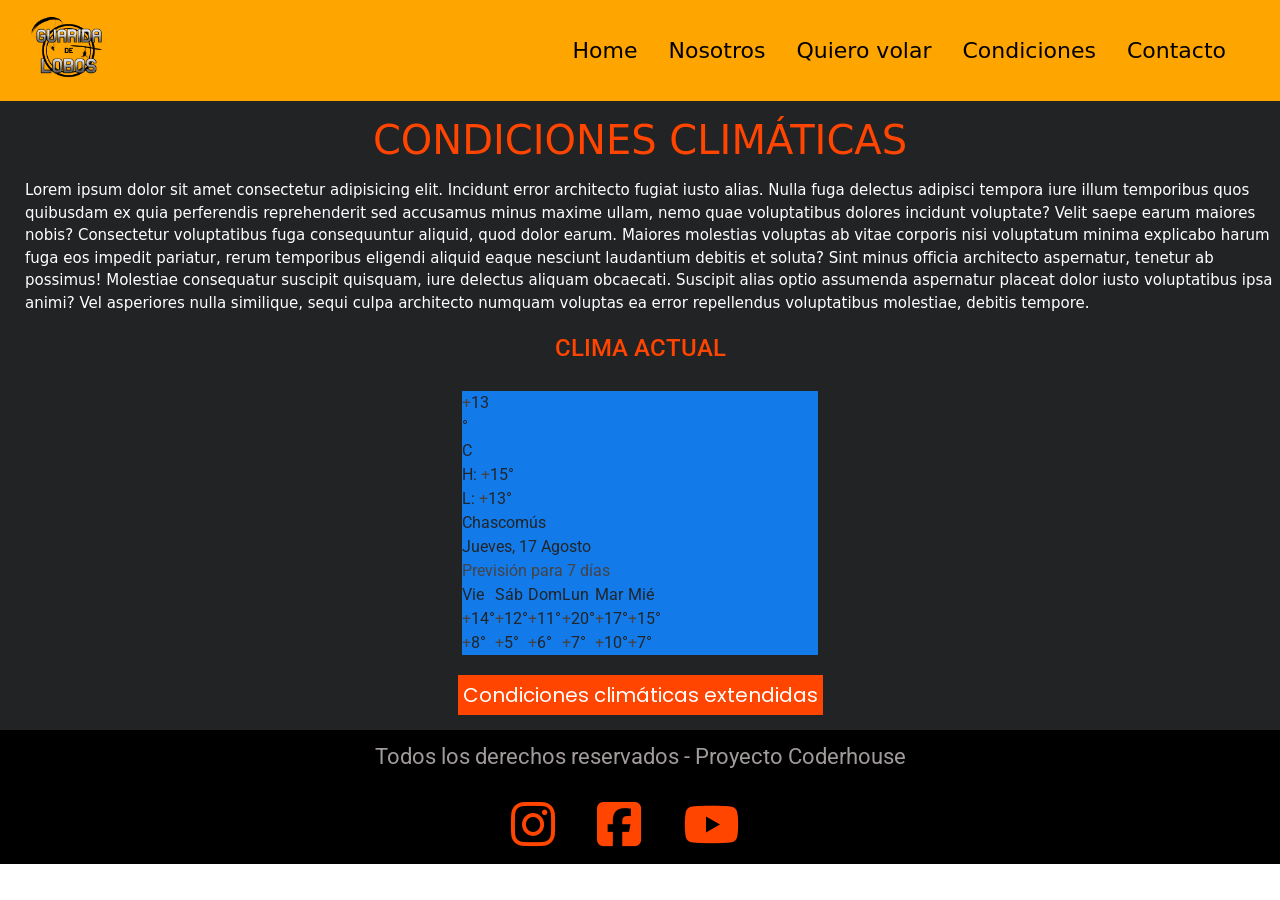
<file: pages/condiciones.html>
<!DOCTYPE html>
<html lang="es">
<head>
    <meta charset="UTF-8">
    <meta name="viewport" content="width=device-width, initial-scale=1.0">
    <meta name="description" content="Volar">
    <meta name="keywords" content="volar, vuelo libre, parapente, trike, paracaidismo, curso de vuelo">
            <!-- inicia bootstrap -->
            <link rel="stylesheet" href="https://cdn.jsdelivr.net/npm/bootstrap@4.6.2/dist/css/bootstrap.min.css" integrity="sha384-xOolHFLEh07PJGoPkLv1IbcEPTNtaed2xpHsD9ESMhqIYd0nLMwNLD69Npy4HI+N" crossorigin="anonymous">
            <!-- fin bootstrap -->
    <link rel="stylesheet" href="https://cdnjs.cloudflare.com/ajax/libs/font-awesome/6.4.2/css/all.min.css" integrity="sha512-z3gLpd7yknf1YoNbCzqRKc4qyor8gaKU1qmn+CShxbuBusANI9QpRohGBreCFkKxLhei6S9CQXFEbbKuqLg0DA==" crossorigin="anonymous" referrerpolicy="no-referrer" />
    <link rel="stylesheet" href="../style.css">
    <link rel="shortcut icon" href="../multimedia/plane-png.png">
    <title>Guarida de Lobos</title>
</head>
<body>
    <header>
        <!-- inicia navbar -->
        <nav class="navbar navbar-expand-md">
            <div class="container-fluid">
                <a class="navbar-brand" href="../index.html">
                    <img src="../multimedia/guarida-de-lobos-logo-png.png" alt="Logo" style="width:75px;">
                </a>
                <!-- boton del menu pequeño -->
                <button class="navbar-toggler" type="button" data-toggle="collapse" data-target="#menu" aria-controls="navbarSupportedContent" aria-expanded="false" aria-label="Toggle navigation">
                    <span class="navbar-toggler-icon">
                        <i class="fa-solid fa-bars"></i>
                    </span>
                </button>

                <div class="collapse navbar-collapse" id="menu">
                    <ul class="navbar-nav ml-auto">
                        <li class="nav-item">
                            <a  href="../index.html" class="nav-link">Home</a>
                        </li>
                        <li class="nav-item ">
                            <a href="./nosotros.html" class="nav-link">Nosotros</a>
                        </li>
                        <li class="nav-item">
                            <a href="./quierovolar.html" class="nav-link">Quiero volar</a>
                        </li>
                        <li class="nav-item">
                            <a href="./condiciones.html" class="nav-link">Condiciones</a>
                        </li>
                        <li class="nav-item">
                            <a href="./contacto.html" class="nav-link">Contacto</a>
                        </li>
                    </ul>
                </div>
            </div>
        </nav>
        <!-- fin boton del menu -->
        <!-- fin navbar -->
    </header>
    <main class="condiciones">
        <div>
            <h2 class="col-sm-12 formato-dif">Condiciones climáticas</h2>
        </div>
        <div>
            <p class="col-md-12 info">Lorem ipsum dolor sit amet consectetur adipisicing elit. Incidunt error architecto fugiat iusto alias. Nulla fuga delectus adipisci tempora iure illum temporibus quos quibusdam ex quia perferendis reprehenderit sed accusamus minus maxime ullam, nemo quae voluptatibus dolores incidunt voluptate? Velit saepe earum maiores nobis? Consectetur voluptatibus fuga consequuntur aliquid, quod dolor earum. Maiores molestias voluptas ab vitae corporis nisi voluptatum minima explicabo harum fuga eos impedit pariatur, rerum temporibus eligendi aliquid eaque nesciunt laudantium debitis et soluta? Sint minus officia architecto aspernatur, tenetur ab possimus! Molestiae consequatur suscipit quisquam, iure delectus aliquam obcaecati. Suscipit alias optio assumenda aspernatur placeat dolor iusto voluptatibus ipsa animi? Vel asperiores nulla similique, sequi culpa architecto numquam voluptas ea error repellendus voluptatibus molestiae, debitis tempore.</p>
        </div>
        <div>
            <h4 id="clima">Clima actual </h4>
        </div>
        <div id="m-booked-weather-bl250-97588"> <div class="booked-wzs-250-175 weather-customize" style="background-color:#137AE9;width:356px;" id="width2"> <div class="booked-wzs-250-175_in"> <div class="booked-wzs-250-175-data"> <div class="booked-wzs-250-175-left-img wrz-18"> </div> <div class="booked-wzs-250-175-right"> <div class="booked-wzs-day-deck"> <div class="booked-wzs-day-val"> <div class="booked-wzs-day-number"><span class="plus">+</span>13</div> <div class="booked-wzs-day-dergee"> <div class="booked-wzs-day-dergee-val">&deg;</div> <div class="booked-wzs-day-dergee-name">C</div> </div> </div> <div class="booked-wzs-day"> <div class="booked-wzs-day-d">H: <span class="plus">+</span>15&deg;</div> <div class="booked-wzs-day-n">L: <span class="plus">+</span>13&deg;</div> </div> </div> <div class="booked-wzs-250-175-info"> <div class="booked-wzs-250-175-city">Chascomús </div> <div class="booked-wzs-250-175-date">Jueves, 17 Agosto</div> <div class="booked-wzs-left"> <span class="booked-wzs-bottom-l">Previsión para 7 días</span> </div> </div> </div> </div> <table cellpadding="0" cellspacing="0" class="booked-wzs-table-250"> <tr> <td>Vie</td> <td>Sáb</td> <td>Dom</td> <td>Lun</td> <td>Mar</td> <td>Mié</td> </tr> <tr> <td class="week-day-ico"><div class="wrz-sml wrzs-18"></div></td> <td class="week-day-ico"><div class="wrz-sml wrzs-01"></div></td> <td class="week-day-ico"><div class="wrz-sml wrzs-03"></div></td> <td class="week-day-ico"><div class="wrz-sml wrzs-03"></div></td> <td class="week-day-ico"><div class="wrz-sml wrzs-18"></div></td> <td class="week-day-ico"><div class="wrz-sml wrzs-03"></div></td> </tr> <tr> <td class="week-day-val"><span class="plus">+</span>14&deg;</td> <td class="week-day-val"><span class="plus">+</span>12&deg;</td> <td class="week-day-val"><span class="plus">+</span>11&deg;</td> <td class="week-day-val"><span class="plus">+</span>20&deg;</td> <td class="week-day-val"><span class="plus">+</span>17&deg;</td> <td class="week-day-val"><span class="plus">+</span>15&deg;</td> </tr> <tr> <td class="week-day-val"><span class="plus">+</span>8&deg;</td> <td class="week-day-val"><span class="plus">+</span>5&deg;</td> <td class="week-day-val"><span class="plus">+</span>6&deg;</td> <td class="week-day-val"><span class="plus">+</span>7&deg;</td> <td class="week-day-val"><span class="plus">+</span>10&deg;</td> <td class="week-day-val"><span class="plus">+</span>7&deg;</td> </tr> </table> </div> </div> </div><script type="text/javascript"> var css_file=document.createElement("link"); var widgetUrl = location.href; css_file.setAttribute("rel","stylesheet"); css_file.setAttribute("type","text/css"); css_file.setAttribute("href",'https://s.bookcdn.com/css/w/booked-wzs-widget-275.css?v=0.0.1'); document.getElementsByTagName("head")[0].appendChild(css_file); function setWidgetData_97588(data) { if(typeof(data) != 'undefined' && data.results.length > 0) { for(var i = 0; i < data.results.length; ++i) { var objMainBlock = document.getElementById('m-booked-weather-bl250-97588'); if(objMainBlock !== null) { var copyBlock = document.getElementById('m-bookew-weather-copy-'+data.results[i].widget_type); objMainBlock.innerHTML = data.results[i].html_code; if(copyBlock !== null) objMainBlock.appendChild(copyBlock); } } } else { alert('data=undefined||data.results is empty'); } } var widgetSrc = "https://widgets.booked.net/weather/info?action=get_weather_info;ver=7;cityID=67265;type=3;scode=59891;ltid=3458;domid=582;anc_id=2657;countday=undefined;cmetric=1;wlangID=4;color=137AE9;wwidth=356;header_color=ffffff;text_color=333333;link_color=08488D;border_form=1;footer_color=ffffff;footer_text_color=333333;transparent=0;v=0.0.1";widgetSrc += ';ref=' + widgetUrl;widgetSrc += ';rand_id=97588';var weatherBookedScript = document.createElement("script"); weatherBookedScript.setAttribute("type", "text/javascript"); weatherBookedScript.src = widgetSrc; document.body.appendChild(weatherBookedScript) </script><!-- weather widget end -->
        <div class="card-clima">
            <a href="https://www.windguru.cz/5687">Condiciones climáticas extendidas</a>
        </div>
    </main>
    <footer>
        <p id="footer">Todos los derechos reservados - Proyecto Coderhouse</p>
        <div class="redes">
            <a href="https://www.instagram.com/guaridadelobos/">
                <i class="fa-brands fa-instagram"> </i>
            </a>
            <a href="https://www.facebook.com/profile.php?id=100044947973965">
                <i class="fa-brands fa-square-facebook"> </i>
            </a>
            <a href="https://www.youtube.com/channel/UC1-6Jb8yQWcKQLz3WEFk4Pg">
                <i class="fa-brands fa-youtube"></i>
            </a>
        </div>
    </footer>

    <!-- bootstrap inicia -->
    <script src="https://cdn.jsdelivr.net/npm/jquery@3.5.1/dist/jquery.slim.min.js" integrity="sha384-DfXdz2htPH0lsSSs5nCTpuj/zy4C+OGpamoFVy38MVBnE+IbbVYUew+OrCXaRkfj" crossorigin="anonymous"></script>
    <script src="https://cdn.jsdelivr.net/npm/popper.js@1.16.1/dist/umd/popper.min.js" integrity="sha384-9/reFTGAW83EW2RDu2S0VKaIzap3H66lZH81PoYlFhbGU+6BZp6G7niu735Sk7lN" crossorigin="anonymous"></script>
    <script src="https://cdn.jsdelivr.net/npm/bootstrap@4.6.2/dist/js/bootstrap.min.js" integrity="sha384-+sLIOodYLS7CIrQpBjl+C7nPvqq+FbNUBDunl/OZv93DB7Ln/533i8e/mZXLi/P+" crossorigin="anonymous"></script>
    <!-- bootstrap fin -->
</body>
</html>
</file>
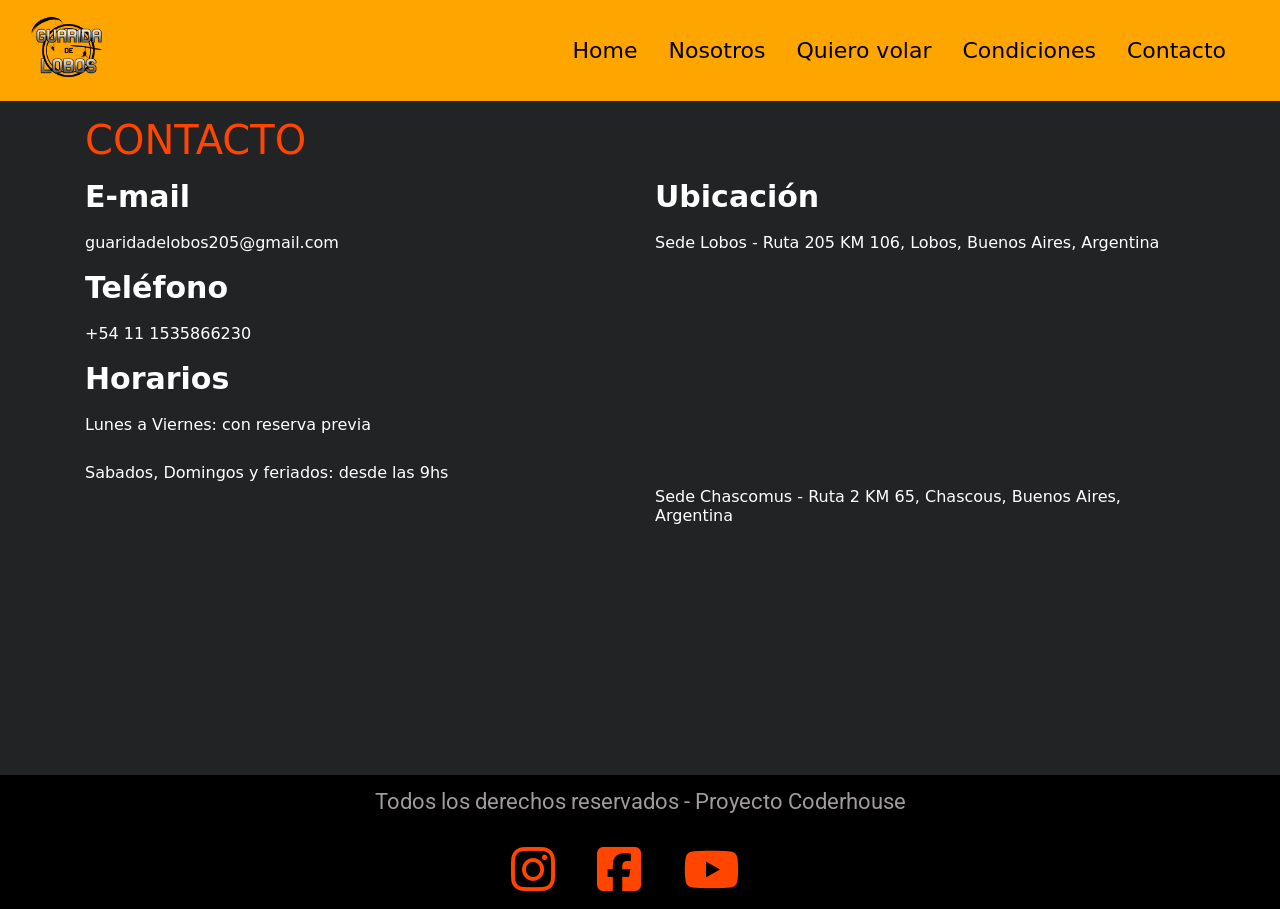
<file: pages/contacto.html>
<!DOCTYPE html>
<html lang="es">
<head>
    <meta charset="UTF-8">
    <meta name="viewport" content="width=device-width, initial-scale=1.0">
    <meta name="description" content="Volar">
    <meta name="keywords" content="volar, vuelo libre, parapente, trike, paracaidismo, curso de vuelo">
    <!-- inicia bootstrap -->
    <link rel="stylesheet" href="https://cdn.jsdelivr.net/npm/bootstrap@4.6.2/dist/css/bootstrap.min.css" integrity="sha384-xOolHFLEh07PJGoPkLv1IbcEPTNtaed2xpHsD9ESMhqIYd0nLMwNLD69Npy4HI+N" crossorigin="anonymous">
    <!-- fin bootstrap -->
    <link rel="stylesheet" href="https://cdnjs.cloudflare.com/ajax/libs/font-awesome/6.4.2/css/all.min.css" integrity="sha512-z3gLpd7yknf1YoNbCzqRKc4qyor8gaKU1qmn+CShxbuBusANI9QpRohGBreCFkKxLhei6S9CQXFEbbKuqLg0DA==" crossorigin="anonymous" referrerpolicy="no-referrer" />
    <link rel="stylesheet" href="../style.css">
    <link rel="shortcut icon" href="../multimedia/plane-png.png">
    <title>Guarida de lobos</title>
</head>
<body>
    <header>
        <!-- inicia navbar -->
        <nav class="navbar navbar-expand-md">
            <div class="container-fluid">
                <a class="navbar-brand" href="../index.html">
                    <img src="../multimedia/guarida-de-lobos-logo-png.png" alt="Logo" style="width:75px;">
                </a>
                <!-- boton del menu pequeño -->
                <button class="navbar-toggler" type="button" data-toggle="collapse" data-target="#menu" aria-controls="navbarSupportedContent" aria-expanded="false" aria-label="Toggle navigation">
                    <span class="navbar-toggler-icon">
                        <i class="fa-solid fa-bars"></i>
                    </span>
                </button>
                <div class="collapse navbar-collapse " id="menu">
                    <ul class="navbar-nav ml-auto">
                        <li class="nav-item">
                            <a  href="../index.html" class="nav-link">Home</a>
                        </li>
                        <li class="nav-item ">
                            <a href="./pages/nosotros.html" class="nav-link">Nosotros</a>
                        </li>
                        <li class="nav-item">
                            <a href="./quierovolar.html" class=" nav-link">Quiero volar</a>
                        </li>
                        <li class="nav-item">
                            <a href="./condiciones.html" class="nav-link">Condiciones</a>
                        </li>
                        <li class="nav-item">
                            <a href="./contacto.html" class="nav-link">Contacto</a>
                        </li>
                    </ul>
                </div>
            </div>
        </nav>
        <!-- fin boton del menu -->
        <!-- fin navbar -->
    </header>
    <main class="contacto">
        <div class="container">
            <div class="row">
                <div class="col-12">
                    <div>
                        <h2 class="formato-dif">Contacto</h2>
                    </div>
                </div>
            </div>
            <div class="row">
                <div class="col-12 col-md-6">
                    <div>
                        <h5>E-mail</h5>
                        <h6>guaridadelobos205@gmail.com</h6>
                    </div>
                    <div>
                        <h5>Teléfono</h5>
                        <h6>+54 11 1535866230</h6>
                    </div>
                    <div>
                        <h5>Horarios</h5>
                        <h6>Lunes a Viernes: con reserva previa</h6>
                        <h6>Sabados, Domingos y feriados: desde las 9hs</h6>
                    </div>
                </div>
                <div class="col-12 col-md-6">
                    <div>
                        <h5>Ubicación</h5>
                        <h6>Sede Lobos - Ruta 205 KM 106, Lobos, Buenos Aires, Argentina</h6>
                        <iframe src="https://www.google.com/maps/embed?pb=!1m18!1m12!1m3!1d3259.7328775133724!2d-59.13366538503122!3d-35.213122097502655!2m3!1f0!2f0!3f0!3m2!1i1024!2i768!4f13.1!3m3!1m2!1s0x0%3A0x7a2c22b27a0cbcdc!2sParacaidismo%20Lobos!5e0!3m2!1ses!2sar!4v1668614569748!5m2!1ses!2sar" width="100%" height="200" style="border:0;" allowfullscreen="" loading="lazy" referrerpolicy="no-referrer-when-downgrade"></iframe>
                        <h6>Sede Chascomus - Ruta 2 KM 65, Chascous, Buenos Aires, Argentina</h6>
                        <iframe src="https://www.google.com/maps/embed?pb=!1m18!1m12!1m3!1d3264.496335355778!2d-58.08741728503542!3d-35.094315291127224!2m3!1f0!2f0!3f0!3m2!1i1024!2i768!4f13.1!3m3!1m2!1s0x95a2c101e31aad41%3A0x958e34681bbaeb6a!2sAla%20Delta%20Sur!5e0!3m2!1ses!2sar!4v1668614768183!5m2!1ses!2sar" width="100%" height="200" style="border:0;" allowfullscreen="" loading="lazy" referrerpolicy="no-referrer-when-downgrade"></iframe>
                    </div>
                        <br>
                </div>
            </div>
        </div>
    </main>
    <footer>
        <p id="footer">Todos los derechos reservados - Proyecto Coderhouse</p>
        <div class="redes">
            <a href="https://www.instagram.com/guaridadelobos/">
                <i class="fa-brands fa-instagram"> </i>
            </a>
            <a href="https://www.facebook.com/profile.php?id=100044947973965">
                <i class="fa-brands fa-square-facebook"> </i>
            </a>
            <a href="https://www.youtube.com/channel/UC1-6Jb8yQWcKQLz3WEFk4Pg">
                <i class="fa-brands fa-youtube"></i>
            </a>
        </div>
    </footer>

<!-- bootstrap inicia -->
<script src="https://cdn.jsdelivr.net/npm/jquery@3.5.1/dist/jquery.slim.min.js" integrity="sha384-DfXdz2htPH0lsSSs5nCTpuj/zy4C+OGpamoFVy38MVBnE+IbbVYUew+OrCXaRkfj" crossorigin="anonymous"></script>
<script src="https://cdn.jsdelivr.net/npm/popper.js@1.16.1/dist/umd/popper.min.js" integrity="sha384-9/reFTGAW83EW2RDu2S0VKaIzap3H66lZH81PoYlFhbGU+6BZp6G7niu735Sk7lN" crossorigin="anonymous"></script>
<script src="https://cdn.jsdelivr.net/npm/bootstrap@4.6.2/dist/js/bootstrap.min.js" integrity="sha384-+sLIOodYLS7CIrQpBjl+C7nPvqq+FbNUBDunl/OZv93DB7Ln/533i8e/mZXLi/P+" crossorigin="anonymous"></script>
<!-- bootstrap fin -->
</body>
</html>
</file>
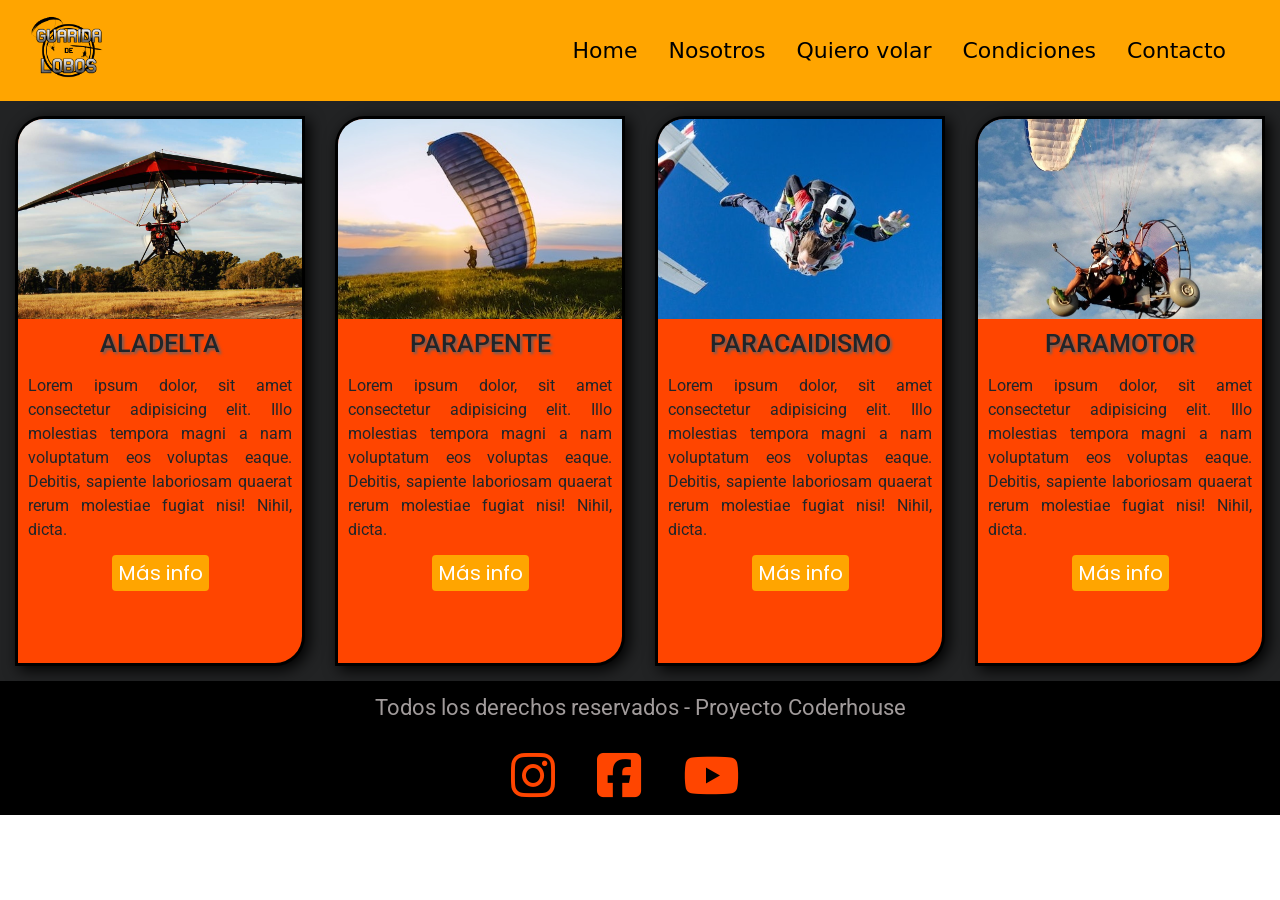
<file: pages/nosotros.html>
<!DOCTYPE html>
<html lang="es">
<head>
    <meta charset="UTF-8">
    <meta name="viewport" content="width=device-width, initial-scale=1.0">
    <meta name="description" content="Volar">
    <meta name="keywords" content="volar, vuelo libre, parapente, trike, paracaidismo, curso de vuelo">
        <!-- inicia bootstrap -->
        <link rel="stylesheet" href="https://cdn.jsdelivr.net/npm/bootstrap@4.6.2/dist/css/bootstrap.min.css" integrity="sha384-xOolHFLEh07PJGoPkLv1IbcEPTNtaed2xpHsD9ESMhqIYd0nLMwNLD69Npy4HI+N" crossorigin="anonymous">
        <!-- fin bootstrap -->
        <link rel="stylesheet" href="https://cdnjs.cloudflare.com/ajax/libs/font-awesome/6.4.2/css/all.min.css" integrity="sha512-z3gLpd7yknf1YoNbCzqRKc4qyor8gaKU1qmn+CShxbuBusANI9QpRohGBreCFkKxLhei6S9CQXFEbbKuqLg0DA==" crossorigin="anonymous" referrerpolicy="no-referrer" />
    <link rel="stylesheet" href="../style.css">
    <link rel="shortcut icon" href="../multimedia/plane-png.png">
    <title>Guarida de Lobos</title>
</head>
<body>
    <header>
        <!-- inicia navbar -->
        <nav class="navbar navbar-expand-md">
            <div class="container-fluid">
                <a class="navbar-brand" href="../index.html">
                    <img src="../multimedia/guarida-de-lobos-logo-png.png" alt="Logo" style="width:75px;">
                </a>
                <!-- boton del menu pequeño -->
                <button class="navbar-toggler" type="button" data-toggle="collapse" data-target="#menu" aria-controls="navbarSupportedContent" aria-expanded="false" aria-label="Toggle navigation">
                    <span class="navbar-toggler-icon">
                        <i class="fa-solid fa-bars"></i>
                    </span>
                </button>

                <div class="collapse navbar-collapse" id="menu">
                    <ul class="navbar-nav ml-auto">
                        <li class="nav-item">
                            <a  href="../index.html" class="nav-link">Home</a>
                        </li>
                        <li class="nav-item ">
                            <a href="./nosotros.html" class="nav-link">Nosotros</a>
                        </li>
                        <li class="nav-item">
                            <a href="./quierovolar.html" class="nav-link">Quiero volar</a>
                        </li>
                        <li class="nav-item">
                            <a href="./condiciones.html" class="nav-link">Condiciones</a>
                        </li>
                        <li class="nav-item">
                            <a href="./contacto.html" class="nav-link">Contacto</a>
                        </li>
                    </ul>
                </div>
            </div>
        </nav>
        <!-- fin boton del menu -->
        <!-- fin navbar -->
    </header>
    <main class="nosotros">
        <section class="card">
            <div class="card-img">
                <h4 class="titulocard">ALADELTA</h4>
                <p>Lorem ipsum dolor, sit amet consectetur adipisicing elit. Illo molestias tempora magni a nam voluptatum eos voluptas eaque. Debitis, sapiente laboriosam quaerat rerum molestiae fugiat nisi! Nihil, dicta.</p>
                <a class="boton" href="#">Más info</a>
            </div>
        </section>
        <section class="card">
            <div class="card-img2">
                <h4 class="titulocard">PARAPENTE</h4>
                <p>Lorem ipsum dolor, sit amet consectetur adipisicing elit. Illo molestias tempora magni a nam voluptatum eos voluptas eaque. Debitis, sapiente laboriosam quaerat rerum molestiae fugiat nisi! Nihil, dicta.</p>
                <a class="boton" href="#">Más info</a>
            </div>
        </section>
        <section class="card">
            <div class="card-img3">
                <h4 class="titulocard">PARACAIDISMO</h4>
                <p>Lorem ipsum dolor, sit amet consectetur adipisicing elit. Illo molestias tempora magni a nam voluptatum eos voluptas eaque. Debitis, sapiente laboriosam quaerat rerum molestiae fugiat nisi! Nihil, dicta.</p>
                <a class="boton" href="#">Más info</a>
            </div>
        </section>
        <section class="card">
            <div class="card-img4">
                <h4 class="titulocard">PARAMOTOR</h4>
                <p>Lorem ipsum dolor, sit amet consectetur adipisicing elit. Illo molestias tempora magni a nam voluptatum eos voluptas eaque. Debitis, sapiente laboriosam quaerat rerum molestiae fugiat nisi! Nihil, dicta.</p>
                <a class="boton" href="#">Más info</a>
            </div>
        </section>
    </main>
    <footer>
        <p id="footer">Todos los derechos reservados - Proyecto Coderhouse</p>
        <div class="redes">
            <a href="https://www.instagram.com/guaridadelobos/">
                <i class="fa-brands fa-instagram"> </i>
            </a>
            <a href="https://www.facebook.com/profile.php?id=100044947973965">
                <i class="fa-brands fa-square-facebook"> </i>
            </a>
            <a href="https://www.youtube.com/channel/UC1-6Jb8yQWcKQLz3WEFk4Pg">
                <i class="fa-brands fa-youtube"></i>
            </a>
        </div>
    </footer>
    
    <!-- bootstrap inicia -->
    <script src="https://cdn.jsdelivr.net/npm/jquery@3.5.1/dist/jquery.slim.min.js" integrity="sha384-DfXdz2htPH0lsSSs5nCTpuj/zy4C+OGpamoFVy38MVBnE+IbbVYUew+OrCXaRkfj" crossorigin="anonymous"></script>
    <script src="https://cdn.jsdelivr.net/npm/popper.js@1.16.1/dist/umd/popper.min.js" integrity="sha384-9/reFTGAW83EW2RDu2S0VKaIzap3H66lZH81PoYlFhbGU+6BZp6G7niu735Sk7lN" crossorigin="anonymous"></script>
    <script src="https://cdn.jsdelivr.net/npm/bootstrap@4.6.2/dist/js/bootstrap.min.js" integrity="sha384-+sLIOodYLS7CIrQpBjl+C7nPvqq+FbNUBDunl/OZv93DB7Ln/533i8e/mZXLi/P+" crossorigin="anonymous"></script>
    <!-- bootstrap fin -->
</body>
</html>
</file>
<file: style.css>
@import url("https://fonts.googleapis.com/css2?family=Bebas+Neue&family=Lato&family=Roboto:ital,wght@0,100;0,300;0,400;0,700;0,900;1,100;1,400&family=Rubik+Mono+One&display=swap");
@import url("http://fonts.cdnfonts.com/css/gang-wolfik-craze");
@import url("https://fonts.cdnfonts.com/css/cleanwork");
@import url("https://fonts.googleapis.com/css2?family=Josefin+Sans:wght@300;400;500;600&family=PT+Sans:ital,wght@0,400;0,700;1,400;1,700&family=Poppins:ital,wght@0,300;0,400;0,500;0,600;1,300;1,400;1,500;1,600&display=swap");
/* font-family: 'Bebas Neue', sans-serif;
font-family: 'Lato', sans-serif;
font-family: 'Roboto', sans-serif;
font-family: 'Rubik Mono One', sans-serif;
font-family: 'Josefin Sans', sans-serif;
font-family: 'Poppins', sans-serif;
font-family: 'PT Sans', sans-serif;
*/
* {
  margin: 0;
  padding: 0;
  box-sizing: border-box;
}

body {
  width: 100vw;
  overflow-x: hidden;
}

header {
  background-color: orange;
  width: 100%;
  font-size: 18px;
  justify-content: space-between;
  font-family: system-ui, -apple-system, BlinkMacSystemFont, "Segoe UI", Roboto, Oxygen, Ubuntu, Cantarell, "Open Sans", "Helvetica Neue", sans-serif;
}

li a:hover {
  color: white;
}

.navbar-brand {
  cursor: pointer;
}

.nav-link {
  text-decoration: none;
  color: black;
  font-size: 22px;
  margin-right: 15px;
  font-weight: 500;
}

.titulo {
  height: calc(100vh - 80px);
  width: 100%;
  background-image: url(.//multimedia/aladelta.jpg);
  background-color: black;
  background-size: cover;
  background-position: center;
  display: flex;
  flex-direction: column;
  justify-content: flex-end;
}

.call {
  font-size: 40px;
  font-family: "Gang Wolfik Craze", sans-serif;
}

h1 {
  padding: 20px;
  opacity: 70%;
  font-family: "Cleanwork", sans-serif;
  float: left;
  float: inline-start;
}

span {
  color: rgb(68, 68, 71);
}

.segundaseccion {
  background-color: #222324;
}

#parapente {
  width: 90%;
}

h2 {
  color: orangered;
  font-size: 40px;
  font-family: system-ui, -apple-system, BlinkMacSystemFont, "Segoe UI", Roboto, Oxygen, Ubuntu, Cantarell, "Open Sans", "Helvetica Neue", sans-serif;
  text-transform: uppercase;
  text-align: left;
}

h3 {
  color: white;
  font-size: 20px;
  font-family: system-ui, -apple-system, BlinkMacSystemFont, "Segoe UI", Roboto, Oxygen, Ubuntu, Cantarell, "Open Sans", "Helvetica Neue", sans-serif;
  text-transform: uppercase;
  font-weight: 200;
  text-align: left;
  font-weight: 500;
  padding-top: 10px;
}

.info {
  font-family: system-ui, -apple-system, BlinkMacSystemFont, "Segoe UI", Roboto, Oxygen, Ubuntu, Cantarell, "Open Sans", "Helvetica Neue", sans-serif;
  font-size: 15px;
  color: white;
  font-weight: 100;
  margin: 0px 0px 0px 10px;
}

.imagenes {
  padding: 30px 0px 20px 50px;
}

.aventura {
  padding: 30px 0px 20px 50px;
}

.galeria {
  background-color: #222324;
  padding-bottom: 15px;
}

/* inicio footer y boton subir */
footer {
  background-color: black;
  color: rgba(194, 187, 187, 0.829);
  text-align: center;
  font-size: 22px;
  padding-top: 10px;
}

.redes a {
  font-size: 50px;
  color: orangered;
  text-decoration: none;
}

.redes i {
  letter-spacing: 30px;
}

.subir {
  height: 40px;
  width: 40px;
  background-color: orange;
  color: black;
  position: fixed;
  right: 40px;
  bottom: 40px;
  text-align: center;
  line-height: 48px;
  font-size: 30px;
  box-shadow: 0 0 5px black;
}

/* fin footer y boton subir */
.nosotros {
  background-image: none;
  background-color: #222324;
  display: grid;
}

.quierovolar {
  background-image: none;
  display: flex;
  justify-content: space-evenly;
  align-items: center;
}

.condiciones {
  background-image: none;
  background-color: #222324;
}

.card {
  height: 400px;
  background-color: orangered;
  border: 3px solid black;
  border-radius: 30px 0px 30px 0px;
  box-shadow: 4px 4px 15px rgb(0, 0, 0);
}

.card:hover {
  transform: scale(1.04);
  transition: 1s;
  box-shadow: 5px 2px 10px rgba(170, 167, 167, 0.432);
}

.card-img {
  background-image: url(./multimedia/trike.jpg);
  height: 200px;
  width: 100%;
  background-size: cover;
  background-position: center;
  padding-top: 200px;
  border-radius: 26px 0px 0px 0px;
  text-align: center;
}

.card-img a:hover {
  color: black;
}

.card-img2 a:hover {
  color: black;
}

.card-img3 a:hover {
  color: black;
}

.card-img2 {
  background-image: url(./multimedia/parapente3.jpg);
  height: 200px;
  width: 100%;
  background-size: cover;
  background-position: center;
  padding-top: 200px;
  border-radius: 26px 0px 0px 0px;
  text-align: center;
}

.card-img3 {
  background-image: url(./multimedia/paracaidismo3.jpg);
  height: 200px;
  width: 100%;
  background-size: cover;
  background-position: center;
  padding-top: 200px;
  border-radius: 26px 0px 0px 0px;
  text-align: center;
}

.card-img4 {
  background-image: url(./multimedia/paramotor.jpg);
  height: 200px;
  width: 100%;
  background-size: cover;
  background-position: center;
  padding-top: 200px;
  border-radius: 26px 0px 0px 0px;
  text-align: center;
}

.card p {
  text-align: justify;
  padding: 5px 10px 0px 10px;
}

.boton {
  color: white;
  background-color: orange;
  padding: 4px 6px;
  text-align: center;
  border-radius: 4px;
  font-family: "Poppins", sans-serif;
  font-size: 20px;
  text-decoration: none;
}

.titulocard {
  font-size: 25px;
  margin: 10px;
  text-shadow: 2px 2px 3px rgb(102, 97, 97);
}

.quierovolar {
  height: calc(100vh - 80px);
}

.video {
  width: 100%;
  height: 120vh;
  display: flex;
  position: absolute;
  z-index: -1;
  object-position: center;
  justify-content: center;
  top: 0;
  left: 0;
  overflow: hidden;
}

.card-b {
  /* width: 20%;
  height: 80px; */
  background-color: orangered;
  /* border: 3px solid black; */
  border-radius: 15px;
  box-shadow: 8px 8px 15px black;
  justify-content: center;
  text-align: center;
  padding: 15px;
  margin: 20px;
}

.boton2 {
  color: white;
  padding: 4px 6px;
  text-align: center;
  border-radius: 4px;
  font-family: "Poppins", sans-serif;
  font-size: 22px;
  text-decoration: none;
  font-weight: 600;
}

.card-b a:hover {
  color: black;
  text-decoration: none;
}

.card-b:hover {
  transform: scale(1.4);
  transition: 1s;
}

.card-clima {
  background-color: orangered;
  text-align: center;
  padding: 5px;
  margin-bottom: 15px;
}

.card-clima a {
  justify-content: space-between;
  color: white;
  text-decoration: none;
  font-family: "Poppins", sans-serif;
  font-size: 20px;
  text-align: center;
}

.card-clima a:hover {
  color: black;
}

.formato-dif {
  font-family: system-ui, -apple-system, BlinkMacSystemFont, "Segoe UI", Roboto, Oxygen, Ubuntu, Cantarell, "Open Sans", "Helvetica Neue", sans-serif;
  font-size: 40px;
  text-transform: uppercase;
  color: orangered;
  margin: 15px 0px 15px 0px;
}

#clima {
  padding: 20px 0px 20px 0px;
  text-transform: uppercase;
  color: orangered;
}

.condiciones {
  display: flex;
  flex-direction: column;
  justify-content: center;
  align-items: center;
}

#m-booked-weather-bl250-97588 {
  padding-bottom: 20px;
}

.contacto {
  background-image: none;
  background-color: #222324;
}

.contacto2 {
  padding: 5px 0px 5px 8px;
}

h5 {
  text-align: left;
  font-size: larger;
  font-weight: bold;
  font-family: system-ui, -apple-system, BlinkMacSystemFont, "Segoe UI", Roboto, Oxygen, Ubuntu, Cantarell, "Open Sans", "Helvetica Neue", sans-serif;
  color: white;
  font-size: 30px;
}

h6 {
  font-size: medium;
  color: white;
  padding: 10px 0px 10px 0px;
  font-family: system-ui, -apple-system, BlinkMacSystemFont, "Segoe UI", Roboto, Oxygen, Ubuntu, Cantarell, "Open Sans", "Helvetica Neue", sans-serif;
}

.mapas {
  font-size: large;
}

/* media query inicia */
@media only screen and (min-width: 320px) {
  .nosotros {
    grid-template-columns: 1fr;
    grid-template-rows: 1fr;
  }
  .card {
    height: 500px;
    margin: 10px 30px 10px 30px;
  }
  .segundaseccion2 {
    grid-template-columns: 1fr;
    grid-template-rows: repeat(2, 1fr);
  }
  .botonesvuelo {
    display: grid;
    grid-template-columns: 1fr;
    grid-template-rows: repeat(2, 1fr);
  }
}
@media only screen and (min-width: 480px) {
  .nosotros {
    grid-template-columns: 1fr;
    grid-template-rows: 1fr;
  }
  .card {
    height: 500px;
    margin: 15px 60px 15px 60px;
  }
}
@media only screen and (min-width: 700px) and (max-width: 1024px) {
  .nosotros {
    grid-template-columns: 1fr 1fr;
    grid-template-rows: 1fr 1fr;
  }
  .card {
    margin: 10px 20px 10px 20px;
    height: 500px;
    margin: 15px 30px 15px 30px;
  }
  .segundaseccion2 {
    display: grid;
    grid-template-columns: repeat(2, 1fr);
    grid-template-rows: 1fr;
  }
  .botonesvuelo {
    display: grid;
    grid-template-columns: repeat(2, 1fr);
    grid-template-rows: 1fr;
  }
  .card-b {
    margin: 50px;
  }
}
@media only screen and (min-width: 1024px) {
  h1 {
    font-size: 100px;
  }
  .nosotros {
    grid-template-columns: repeat(4, 1fr);
    grid-template-rows: 1fr;
  }
  .card {
    margin: 15px;
    height: 550px;
  }
  .segundaseccion2 {
    display: grid;
    grid-template-columns: repeat(2, 1fr);
    grid-template-rows: 1fr;
  }
  .botonesvuelo {
    display: grid;
    grid-template-columns: repeat(2, 1fr);
    grid-template-rows: 1fr;
  }
  .card-b {
    margin: 60px;
  }
}
/* media query fin */

/*# sourceMappingURL=style.css.map */
</file>
